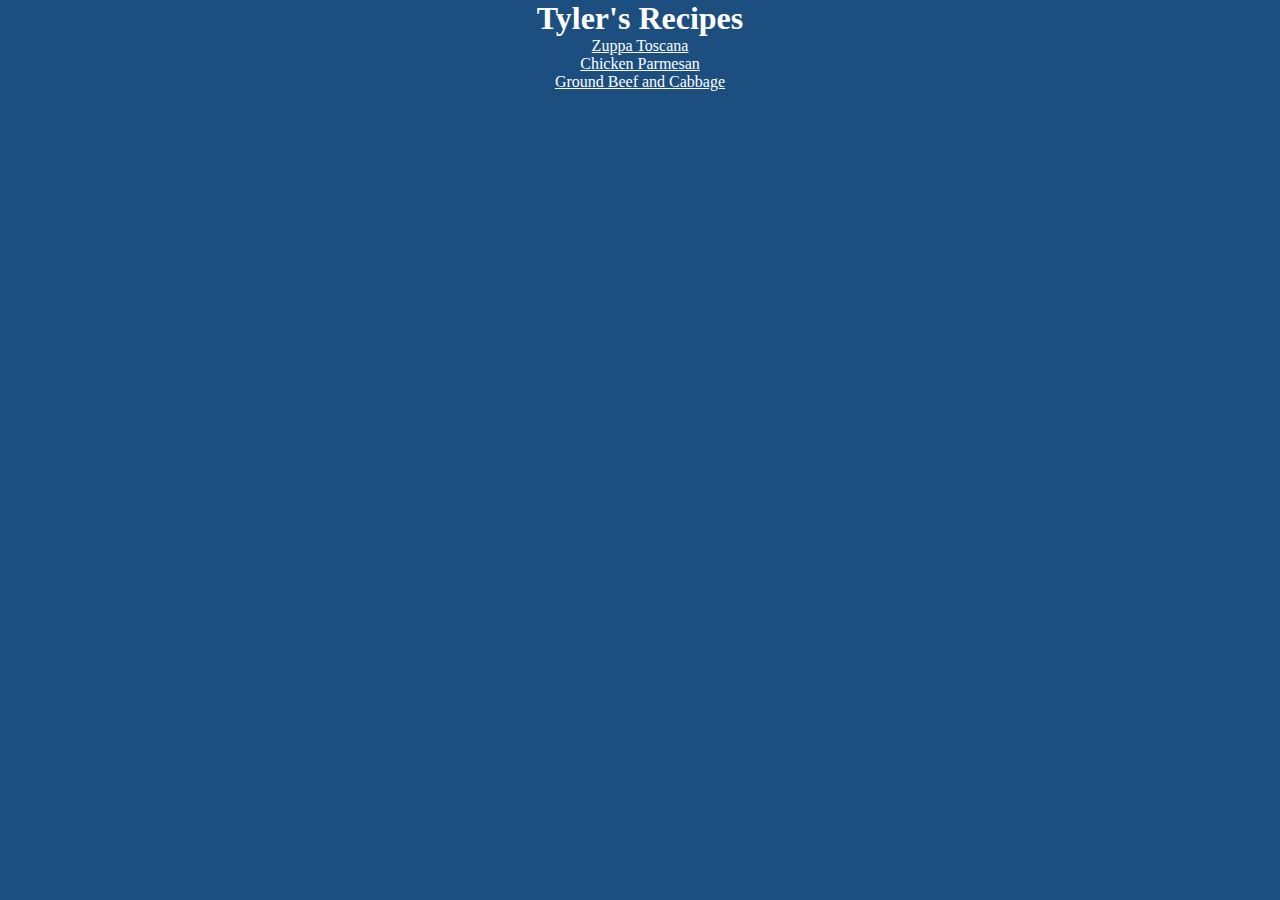
<file: index.html>
<!DOCTYPE html>
<html lang="en">
    <head>
        <meta charset="UTF-8">
        <meta name="viewport" content="width=device-width, initial-scale=1.0">        
        <link rel="stylesheet" href="styles.css">
        <title>Tyler's Recipes</title>
    </head>
    <body>
        <h1>Tyler's Recipes</h1>
        <ul>
            <li><a href="recipes/zuppa-toscana.html">Zuppa Toscana</a></li>
            <li><a href="recipes/chicken-parmesan.html">Chicken Parmesan</a></li>
            <li><a href="recipes/ground-beef-and-cabbage.html">Ground Beef and Cabbage</a></li>
        </ul>
    </body>
</html>
</file>
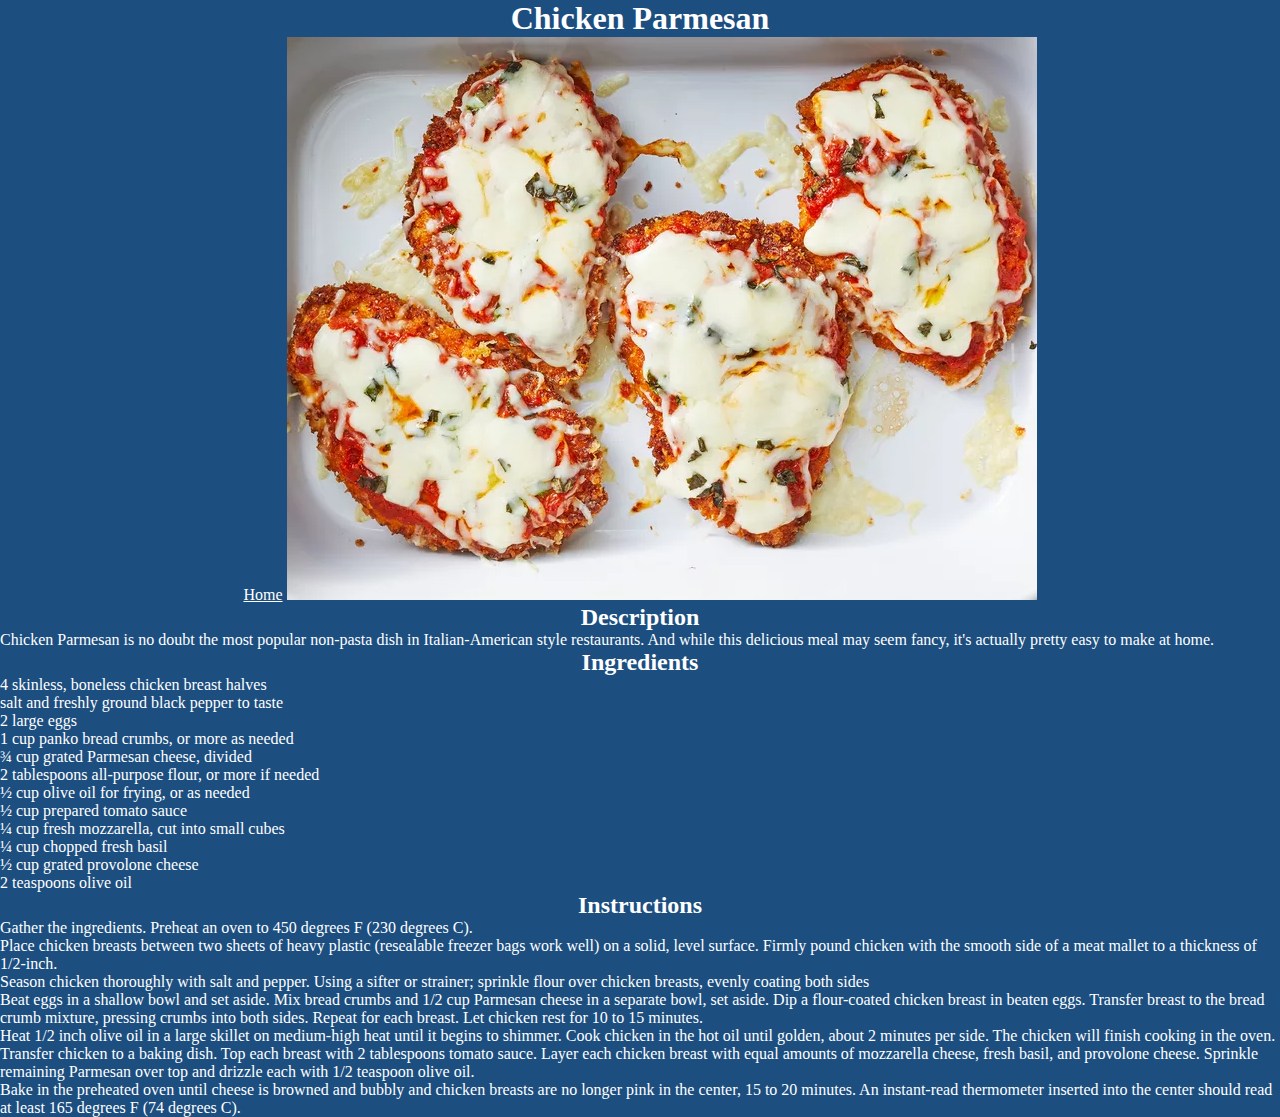
<file: recipes/chicken-parmesan.html>
<!DOCTYPE html>
<html lang="en">
<head>
    <meta charset="UTF-8">
    <meta name="viewport" content="width=device-width, initial-scale=1.0">
    <link rel="stylesheet" href="styles.css">
    <title>Chicken Parmesan</title>
</head>
<header>
    <h1>Chicken Parmesan</h1>
    <a href="../index.html">Home</a>
    <img src="Chicken-Parmesan.webp">
</header>

<body>

        <h2 class="heading">Description</h2>
        <p>Chicken Parmesan is no doubt the most popular non-pasta dish in Italian-American style restaurants. And while this delicious meal may seem fancy, it's actually pretty easy to make at home.</p>
        <h2 class="heading">Ingredients</h2>
        <ul>
            <li>4 skinless, boneless chicken breast halves</li>
            <li>salt and freshly ground black pepper to taste</li>
            <li>2 large eggs</li>
            <li>1 cup panko bread crumbs, or more as needed</li>
            <li>¾ cup grated Parmesan cheese, divided</li>
            <li>2 tablespoons all-purpose flour, or more if needed</li>
            <li>½ cup olive oil for frying, or as needed</li>
            <li>½ cup prepared tomato sauce</li>
            <li>¼ cup fresh mozzarella, cut into small cubes</li>
            <li>¼ cup chopped fresh basil</li>
            <li>½ cup grated provolone cheese</li>
            <li>2 teaspoons olive oil</li>
        </ul>
        <h2 class="heading">Instructions</h2>
        <ol>
            <li>Gather the ingredients. Preheat an oven to 450 degrees F (230 degrees C).</li>
            <li>Place chicken breasts between two sheets of heavy plastic (resealable freezer bags work well) on a solid, level surface. Firmly pound chicken with the smooth side of a meat mallet to a thickness of 1/2-inch.</li>
            <li>Season chicken thoroughly with salt and pepper. Using a sifter or strainer; sprinkle flour over chicken breasts, evenly coating both sides</li>
            <li>Beat eggs in a shallow bowl and set aside. Mix bread crumbs and 1/2 cup Parmesan cheese in a separate bowl, set aside. Dip a flour-coated chicken breast in beaten eggs. Transfer breast to the bread crumb mixture, pressing crumbs into both sides. Repeat for each breast. Let chicken rest for 10 to 15 minutes.</li>
            <li>Heat 1/2 inch olive oil in a large skillet on medium-high heat until it begins to shimmer. Cook chicken in the hot oil until golden, about 2 minutes per side. The chicken will finish cooking in the oven.</li>
            <li>Transfer chicken to a baking dish. Top each breast with 2 tablespoons tomato sauce. Layer each chicken breast with equal amounts of mozzarella cheese, fresh basil, and provolone cheese. Sprinkle remaining Parmesan over top and drizzle each with 1/2 teaspoon olive oil.</li>
            <li>Bake in the preheated oven until cheese is browned and bubbly and chicken breasts are no longer pink in the center, 15 to 20 minutes. An instant-read thermometer inserted into the center should read at least 165 degrees F (74 degrees C).</li>
        </ol>
</body>
</html>
</file>
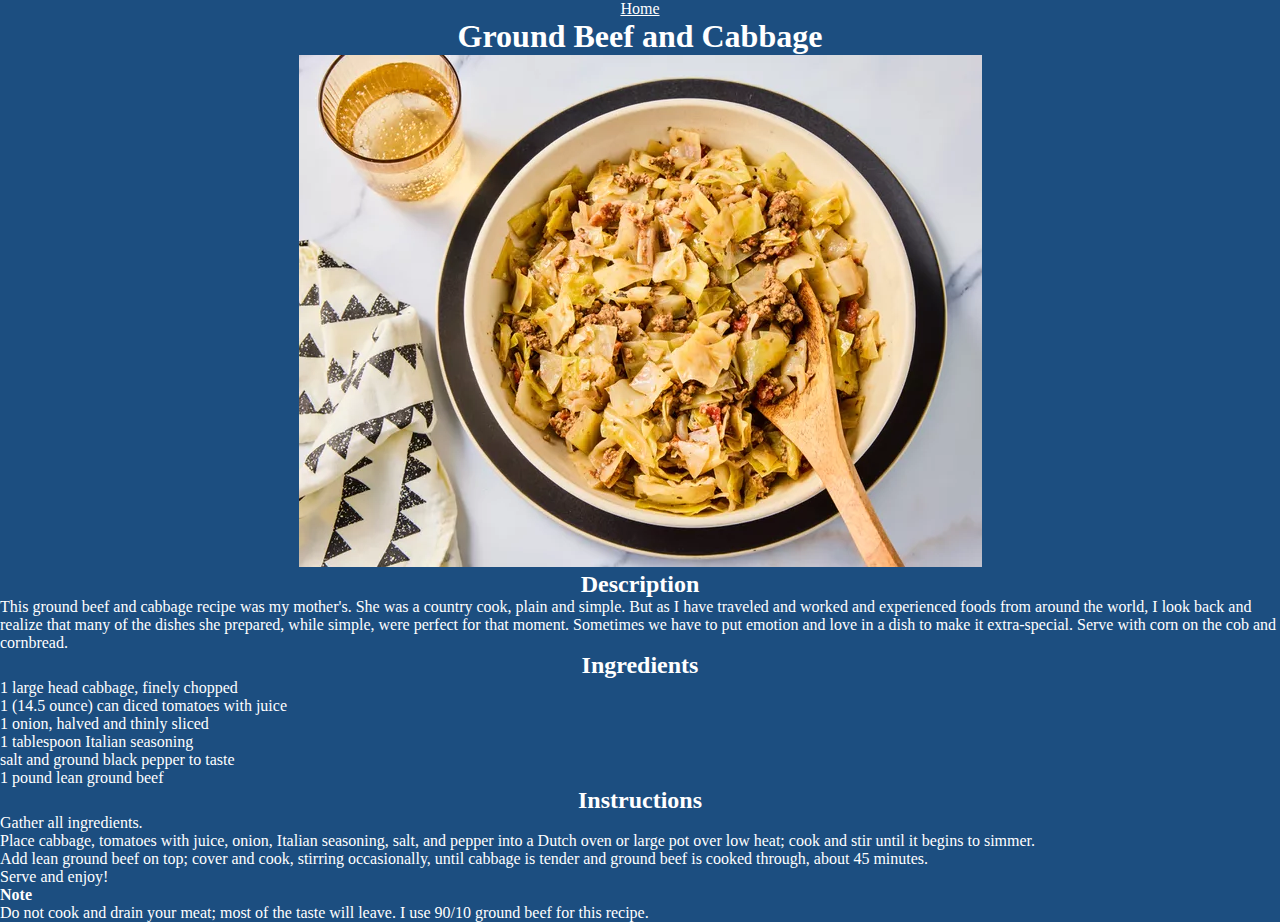
<file: recipes/ground-beef-and-cabbage.html>
<!DOCTYPE html>
<html lang="en">
<head>
    <meta charset="UTF-8">
    <meta name="viewport" content="width=device-width, initial-scale=1.0">
    <link rel="stylesheet" href="styles.css">
    <title>Document</title>
</head>
<header>
    <a href="../index.html">Home</a>
    <h1>Ground Beef and Cabbage</h1>
    <img src="ground-beef-and-cabbage.webp">
</header>
<body>
    <h2 class="heading">Description</h2>
    <p>This ground beef and cabbage recipe was my mother's. She was a country cook, plain and simple. But as I have traveled and worked and experienced foods from around the world, I look back and realize that many of the dishes she prepared, while simple, were perfect for that moment. Sometimes we have to put emotion and love in a dish to make it extra-special. Serve with corn on the cob and cornbread.</p>
    <h2 class="heading">Ingredients</h2>
    <ul>
        <li>1 large head cabbage, finely chopped</li>
        <li>1 (14.5 ounce) can diced tomatoes with juice</li>
        <li>1 onion, halved and thinly sliced</li>
        <li>1 tablespoon Italian seasoning</li>
        <li>salt and ground black pepper to taste</li>
        <li>1 pound lean ground beef</li>
    </ul>
    <h2 class="heading">Instructions</h2>
    <ol>
        <li>Gather all ingredients.</li>
        <li>Place cabbage, tomatoes with juice, onion, Italian seasoning, salt, and pepper into a Dutch oven or large pot over low heat; cook and stir until it begins to simmer.</li>
        <li>Add lean ground beef on top; cover and cook, stirring occasionally, until cabbage is tender and ground beef is cooked through, about 45 minutes.</li>
        <li>Serve and enjoy!</li>
    </ol>
    <h4>Note</h4>
    <p>Do not cook and drain your meat; most of the taste will leave. I use 90/10 ground beef for this recipe.</p>
</body>
</html>
</file>
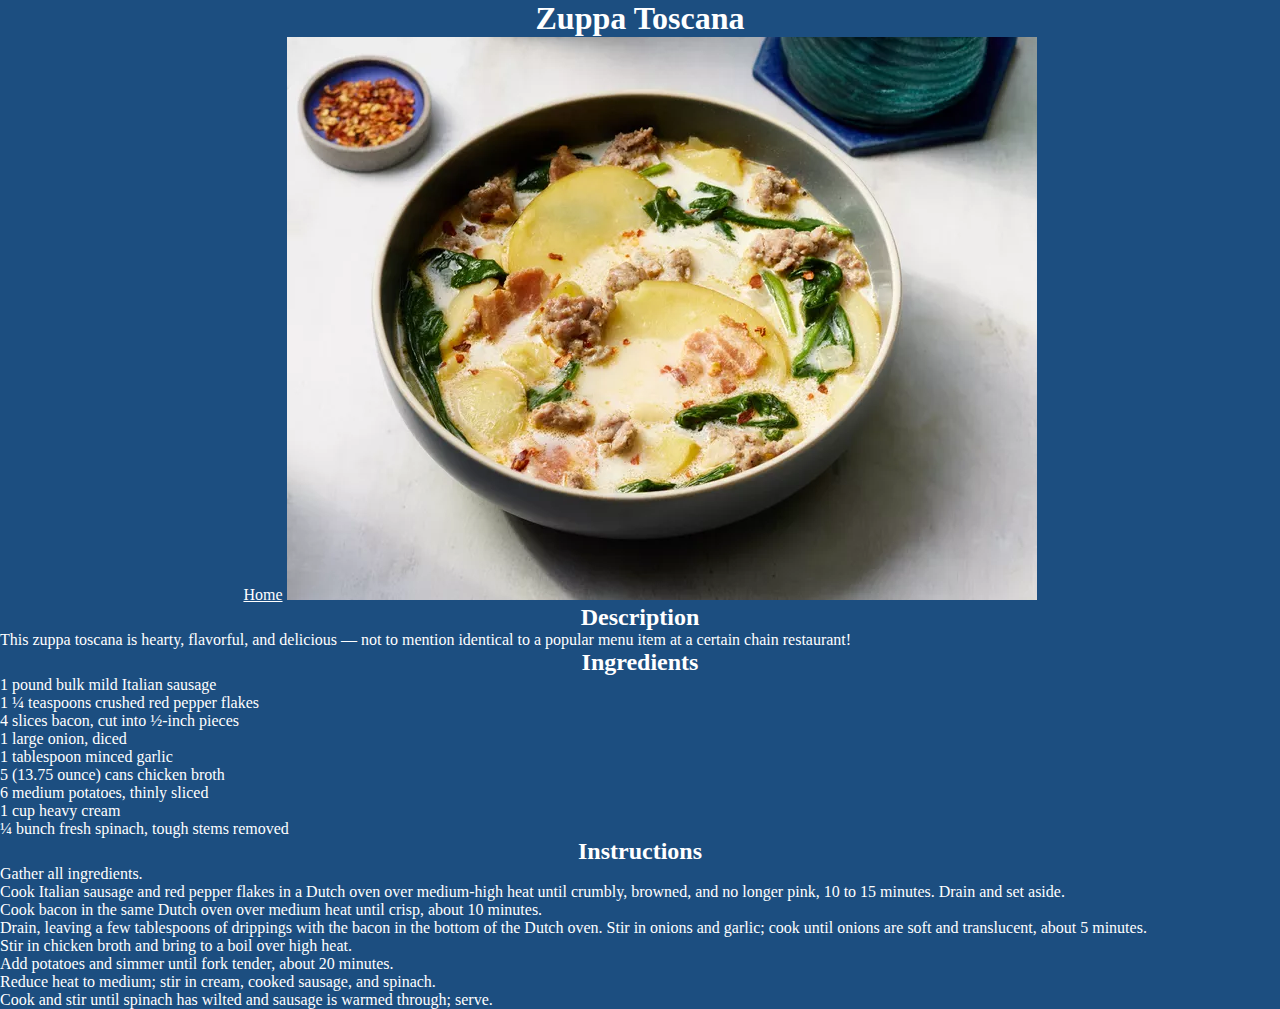
<file: recipes/zuppa-toscana.html>
<!DOCTYPE html>
<html lang="en">
    <head>
        <meta charset="UTF-8">
        <meta name="viewport" content="width=device-width, initial-scale=1.0">
        <link rel="stylesheet" href="styles.css">
        <title>Zuppa Toscana</title>
    </head>
    <header>
        <h1>Zuppa Toscana</h1>
        <a href="../index.html">Home</a>
        <img src="zuppa-toscana.webp">
    </header>
    <body>
        <h2 class="heading">Description</h2>
        <p>This zuppa toscana is hearty, flavorful, and delicious — not to mention identical to a popular menu item at a certain chain restaurant!</p>
        <h2 class="heading">Ingredients</h2>
        <ul>
            <li>1 pound bulk mild Italian sausage</li>
            <li>1 ¼ teaspoons crushed red pepper flakes</li>
            <li>4 slices bacon, cut into ½-inch pieces</li>
            <li>1 large onion, diced</li>
            <li>1 tablespoon minced garlic</li>
            <li>5 (13.75 ounce) cans chicken broth</li>
            <li>6 medium potatoes, thinly sliced</li>
            <li>1 cup heavy cream</li>
            <li>¼ bunch fresh spinach, tough stems removed</li>
        </ul>
        <h2 class="heading">Instructions</h2>
        <ol>
            <li>Gather all ingredients.</li>
            <li>Cook Italian sausage and red pepper flakes in a Dutch oven over medium-high heat until crumbly, browned, and no longer pink, 10 to 15 minutes. Drain and set aside.</li>
            <li>Cook bacon in the same Dutch oven over medium heat until crisp, about 10 minutes.</li>
            <li>Drain, leaving a few tablespoons of drippings with the bacon in the bottom of the Dutch oven. Stir in onions and garlic; cook until onions are soft and translucent, about 5 minutes.</li>
            <li>Stir in chicken broth and bring to a boil over high heat.</li>
            <li>Add potatoes and simmer until fork tender, about 20 minutes.</li>
            <li>Reduce heat to medium; stir in cream, cooked sausage, and spinach.</li>
            <li>Cook and stir until spinach has wilted and sausage is warmed through; serve.</li>
        </ol>
    </body>
</html>
</file>
<file: styles.css>
*{
    font-family: Georgia, 'Times New Roman', Times, serif;
    background-color: #1C4E80;
    color: white;
    text-align: center;
    padding: 0;
    margin: 0;
}

body{
    margin: auto;
}

li{
   list-style-type: none;
}
</file>
<file: recipes/styles.css>
*{
    font-family: Georgia, 'Times New Roman', Times, serif;
    background-color: #1C4E80;
    color: white;
    padding: 0;
    margin: 0;
}

header{
    text-align: center;
}

.heading{
    text-align: center;
}
</file>
